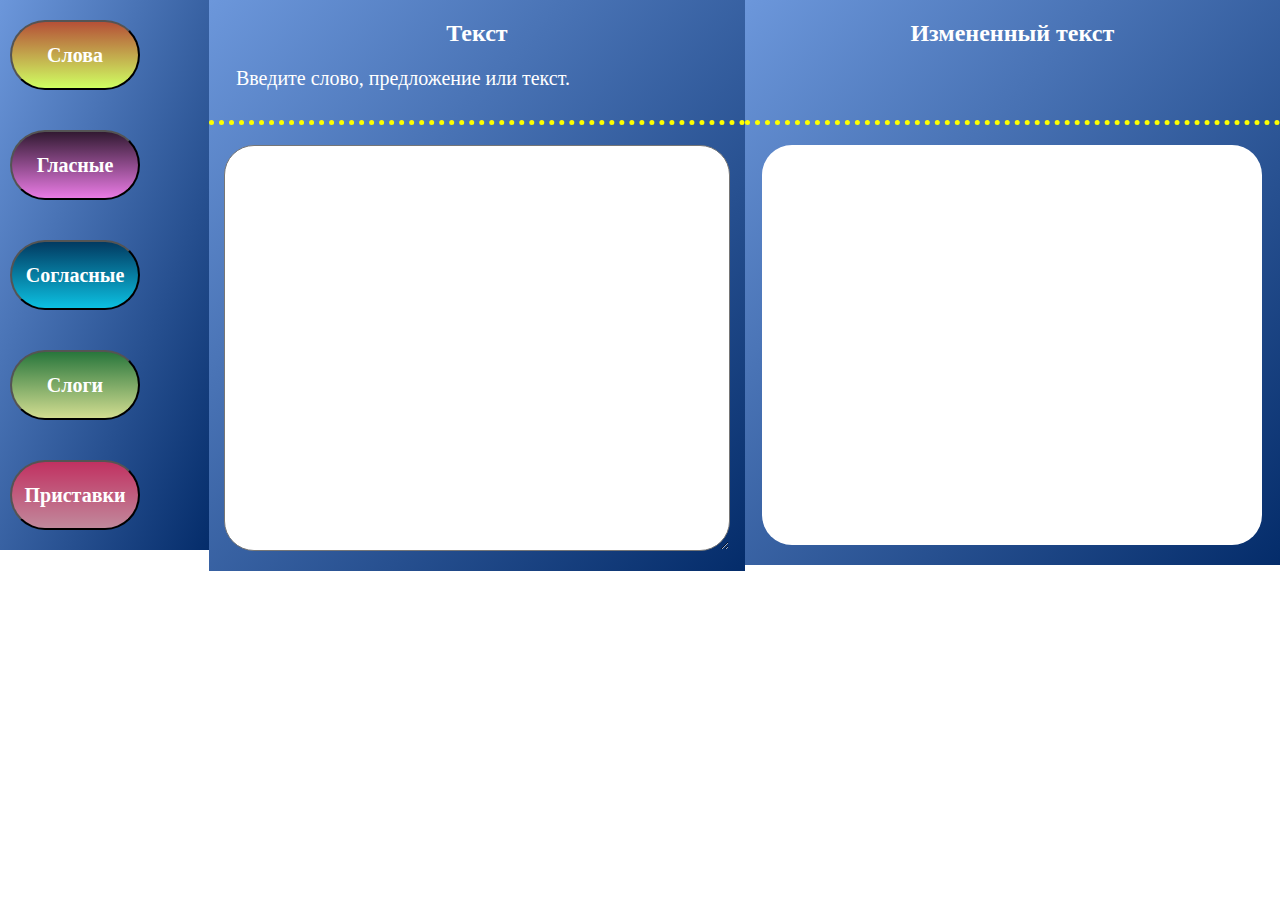
<file: index.html>
<!DOCTYPE html>
<html>
<head>
    <title>текст</title>
    <meta charset="UTF-8">
    <link rel="stylesheet" type="text/css" href="css.css">
    <script src="js.js?code=UTF-8"></script>
</head>
<body onload="main()">

<div class="blockButtons">
    <input type="submit" value="Слова" id="wordButton" onclick="textClick(1)">
    <br/>
    <input type="submit" value="Гласные" id="glasButton" onclick="textClick(2)">
    <br/>
    <input type="submit" value="Согласные" id="soglButton" onclick="textClick(3)">
    <br/>
    <input type="submit" value="Слоги" id="slogButton" onclick="textClick(4)">
    <br/>
    <input type="submit" value="Приставки" id="pristButton" onclick="textClick(5)">
</div>


<!--button,button2,..-->
<div class="block">
   <div class="block_title">
			<h2>Текст</h2>
			<label for="text">Введите слово, предложение или текст.</label>
	</div>
    <textarea rows="19" cols="35" id="text"></textarea>
</div>

<div class="block">
	<div class="block_title">
		 <h2>Измененный текст</h2>
	</div>
   
    <p id="changeText"></p>
</div>

</body>

</html>
</file>
<file: css.css>
html, body {
    height: 100%;
    width: 100%;
}
body {
    margin: 0;
    padding: 0;
    min-width: 980px;
	display: flex;
	flex-direction: row;
	justify-content: space-between;
	align-items: start;
	align-content: stretch;
}

/*Стили для блоков*/
.blockButtons, .block {
	position: relative;
    margin: 0;
    background: blue;
    background: linear-gradient(to right bottom,#6C97DB,#042C6A);
	align-content: stretch;
	
}
.blockButtons {
	width: 500px;
}
.block {
	width: 100%;
	min-width: 440px;
}
.block_title {
	border-bottom:5px dotted yellow;
	height: 100px;
}

/*Приставка*/
span {
    border-right: 2px solid orangered;
    border-top: 2px solid orangered;
}
.block label {
    font-size: 20px;
}


/*Измененный текст*//*Поле для ввода текста*/
#changeText , #text  {
	display: block;
	 position:relative;
	text-indent: 30px;
    border-radius: 30px;
	 background: #fff;
	 min-width: 400px;
	 max-width: 600px;
	 width:500px;
     height: 400px;   
    font-weight: bold;
	font-size:200%;
	margin:20px auto;
}



h2, label {
    color: #fff;
    text-align: center;
}
/*
textarea {
    margin-left: 5%;
}*/
/*Стили для кнопок*/
input {
    width: 130px;
    height: 70px;
    margin: 20px 10px;
    font-family: "Cambria";
    font-weight: bold;
    font-size: 20px;
    color: #fff;
    border-radius: 100px;
}

input:hover{
    font-size:22px;
}
.block label {
    margin-left: 5%;
}

/*Кнопки*/
#wordButton{
    background:#9C599E;
    background: linear-gradient(to top,#D0FF62,#B55037);
}
#wordButton:hover {
    background:#CBA0CB;
    background: linear-gradient(to top,#F1FFA9,#FFA088);
}

#glasButton {
    background:#9C599E ;
    background: linear-gradient(to top,#E97BE4,#321A32);
}
#glasButton:hover {
    background:#CBA0CB;
    background: linear-gradient(to top,#FFB5FB,#A032A0);

}
#soglButton {
    background:#9C599E ;
    background: linear-gradient(to top,#0CC0E1,#023A61);
}
#soglButton:hover {
    background:#CBA0CB;
    background: linear-gradient(to top,#00D9FF,#70A5CA);
}
#slogButton {
    background:#9C599E;
    background: linear-gradient(to top,#D2DD91,#28763C);
}
#slogButton:hover {
    background:#CBA0CB;
    background: linear-gradient(to top,#F2FFA7,#56FF80);
}
#pristButton{
    background:#C15378;
    background: linear-gradient(to top,#C1899C,#C13161);
}
#pristButton:hover {
    background:#9C599E;
    background: linear-gradient(to top,#FFB5CE,#FF77A4);
}
</file>
